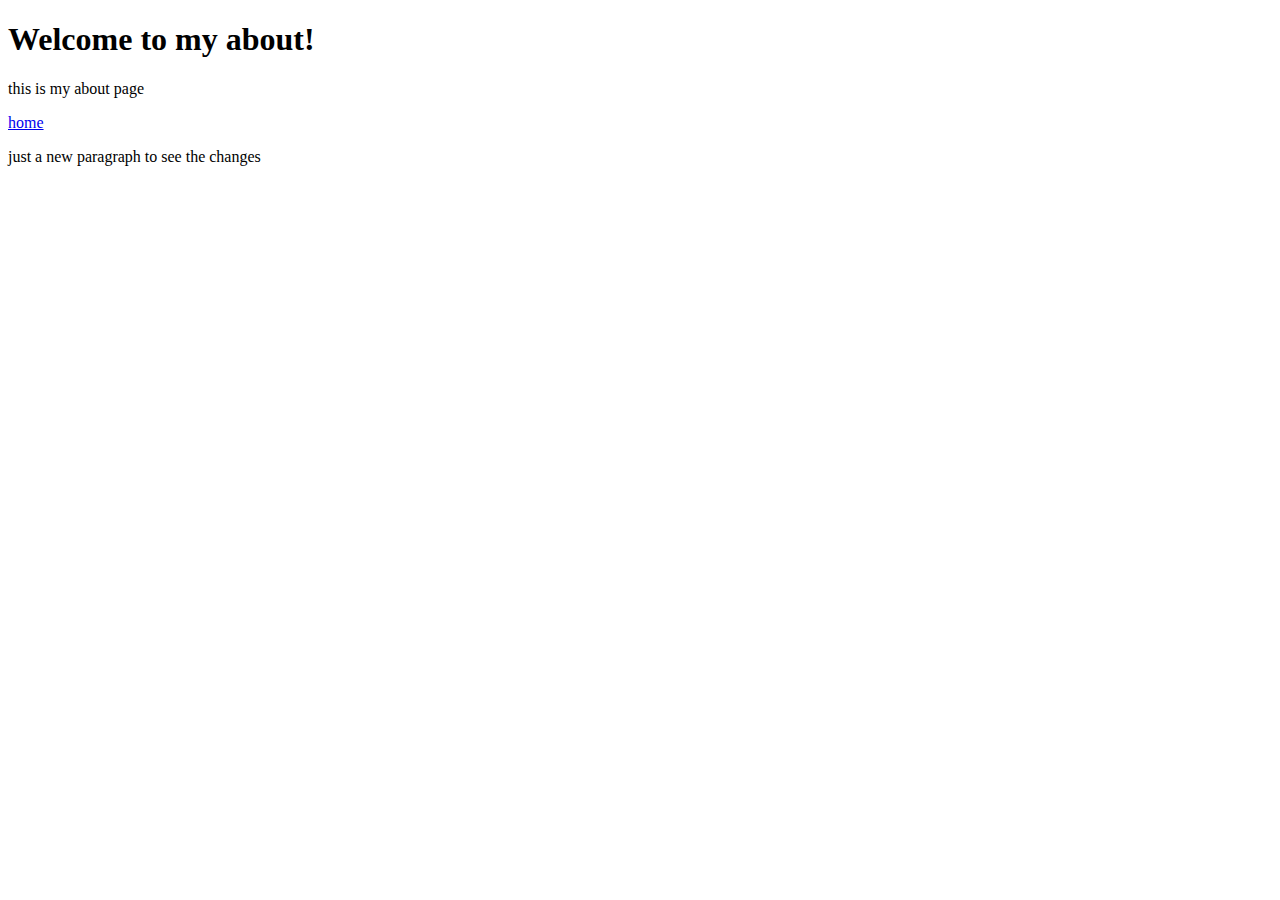
<file: about.html>
<!DOCTYPE html>
<html lang="en">
<head>
    <meta charset="UTF-8">
    <meta name="viewport" content="width=device-width, initial-scale=1.0">
    <title>about</title>
</head>
<body>
    <h1>Welcome to my about!</h1>
    <p>this is my about page</p>
    <a href="index.html">home</a>
    <p> just a new paragraph to see the changes</p>
</body>
</html>
</file>
